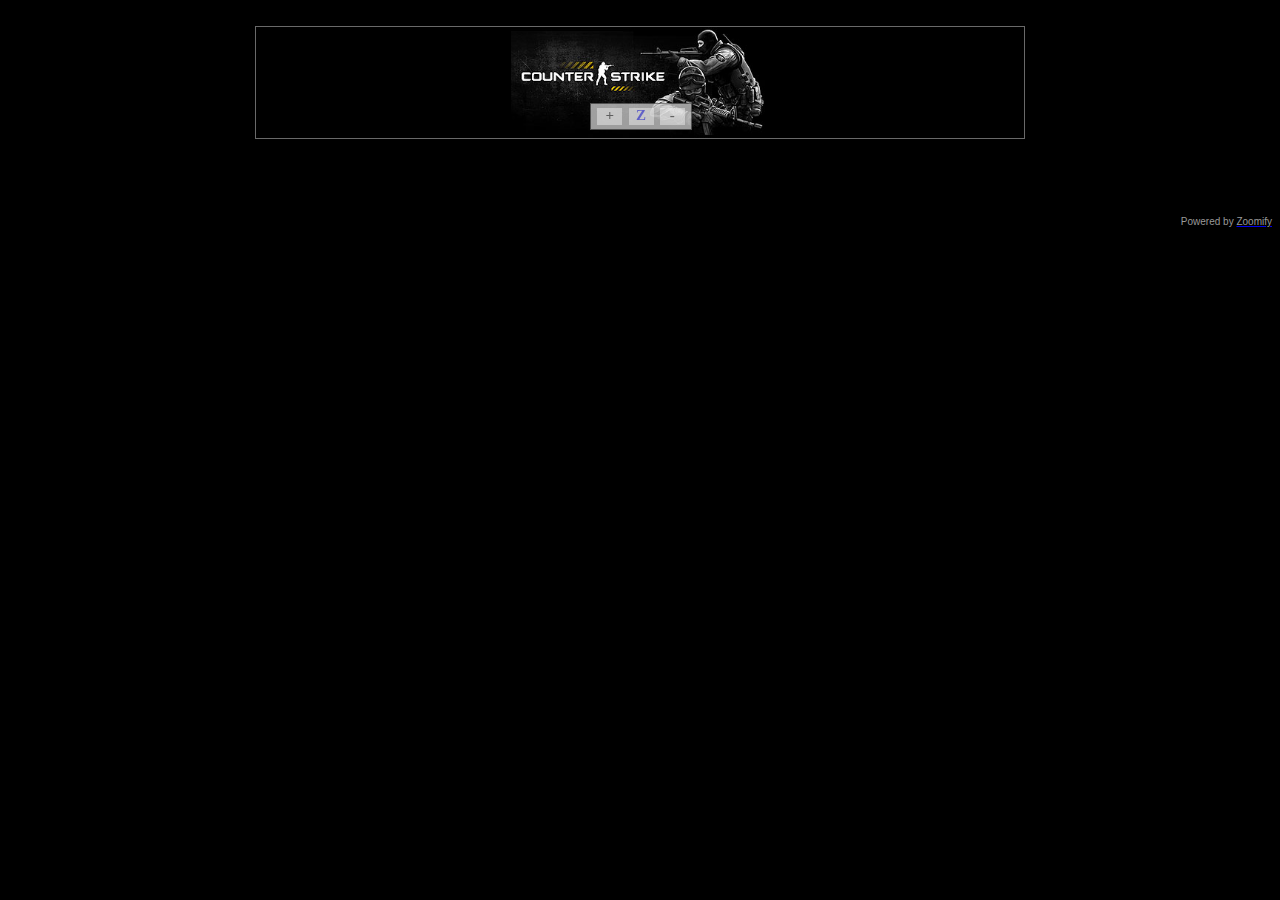
<file: csbanner1.html>
<!doctype html>
<html xml:lang="EN" xmlns="http://www.w3.org/1999/xhtml" lang="en">
	<head>
		<meta http-equiv="Content-Type" content="text/html; charset=utf-8" />		
		<script type="text/javascript" src="ZoomifyImageViewer-min.js"></script>
		<style type="text/css"> #myContainer { width:768px; height:111px; margin:auto; border:1px; border-style:solid; border-color:#696969;} </style>
		<script type="text/javascript"> Z.showImage("myContainer", "csbanner1", "zNavigatorVisible=0"); </script>
	</head>
	<body bgcolor=#000000>
		<br>
		<div id="myContainer"></div>
		<br><br><br><br>
		<div align='right'><font size="1" face="arial" color="#999999">Powered by <a href="http://www.zoomify.com/" target="_blank"><font color="#999999">Zoomify </font></a></font></div>	
		<br>
	</body>
</html>
</file>
